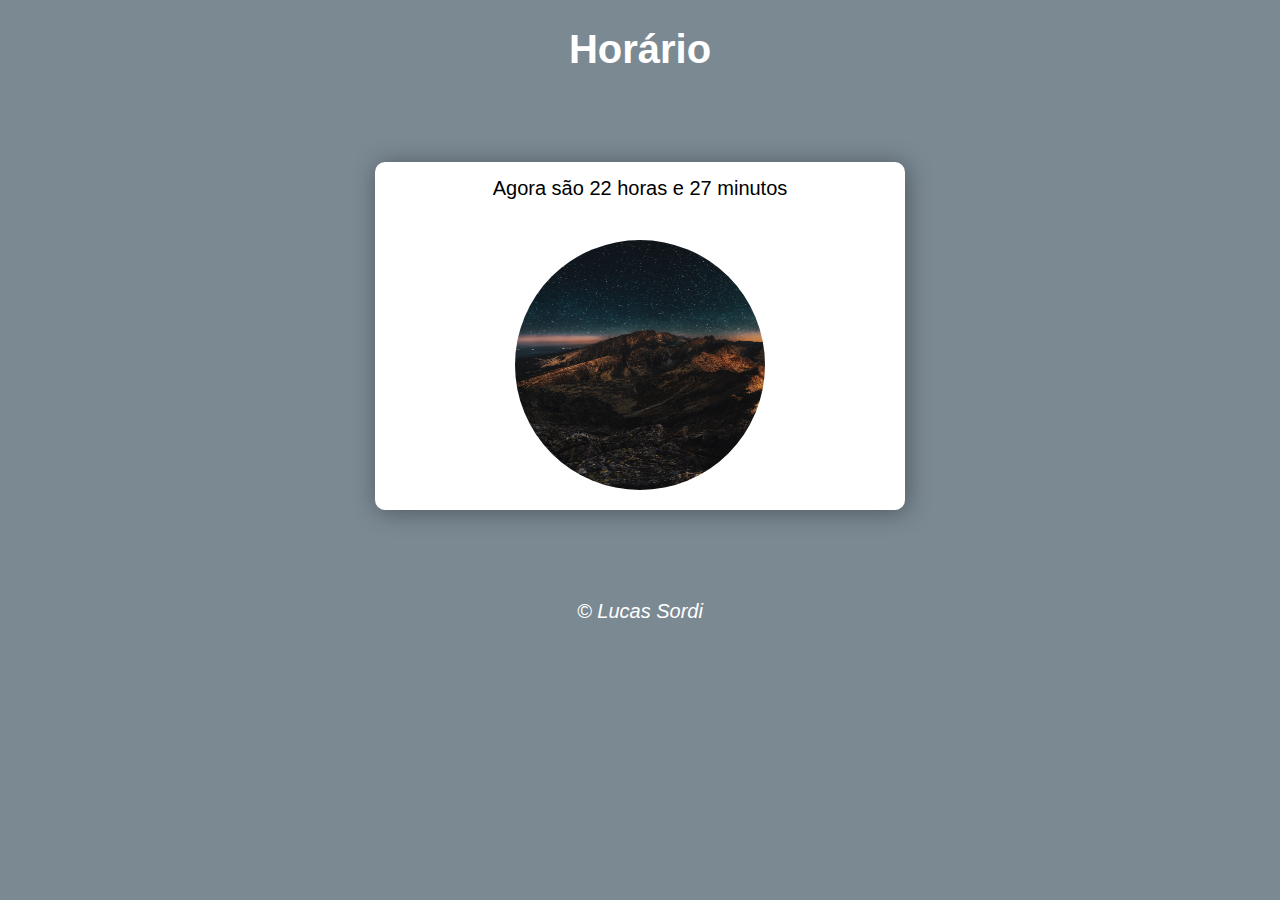
<file: Sprint 2/1. Javascript exercices/1. Hour/index.html>
<!DOCTYPE html>
<html lang="pt-BR">
<head>
    <meta charset="UTF-8">
    <meta name="viewport" content="width=device-width, initial-scale=1.0">
    <title>Horário</title>
    <link rel="stylesheet" href="style.css">
</head>
<body onload="load()">

    <header>
        <h1>Horário</h1>
    </header>

        <section>
            <div id="container">
                <div id="msg">
                </div>

                <div id="image">
                    <img id="img" src="" alt="Foto do dia">
                </div>
            </div>
        </section>

    
    <footer>
        <p>&copy; Lucas Sordi</p>
    </footer>


    <script src="script.js"></script>
    
</body>
</html>
</file>
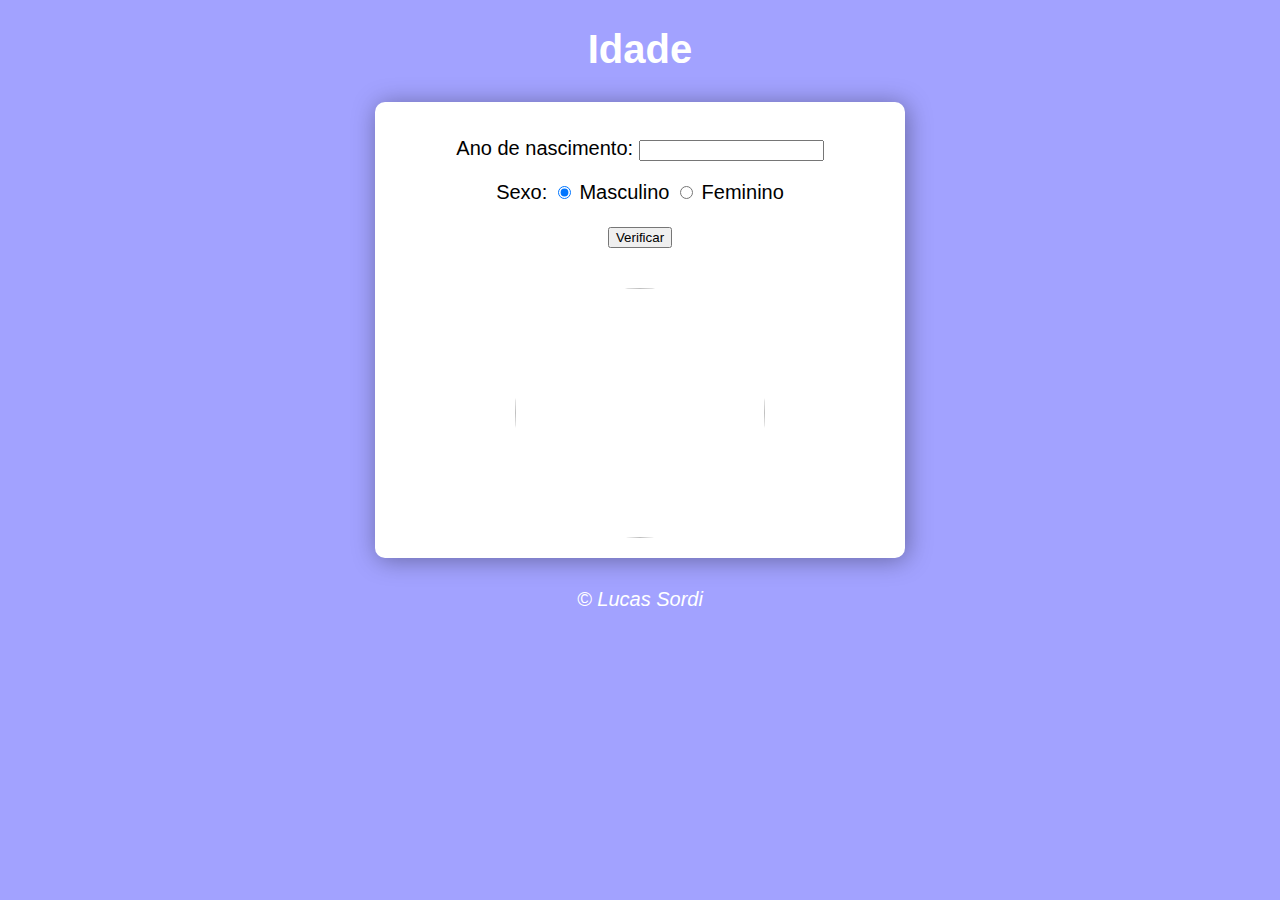
<file: Sprint 2/1. Javascript exercices/2. Age/index.html>
<!DOCTYPE html>
<html lang="pt-BR">
<head>
    <meta charset="UTF-8">
    <meta name="viewport" content="width=device-width, initial-scale=1.0">
    <title>Idade</title>
    <link rel="stylesheet" href="style.css">
</head>
<body>

    <header>
        <h1>Idade</h1>
    </header>

        <section>
            <div id="container">
                <div id="form">
                    <p>Ano de nascimento:
                        <input type="number" name="txtano" id="txtano" min="0">                                                                                                                                                                                                                                                                                                                                                                                                                                                  
                    </p>

                    <p>Sexo:
                        <input type="radio" name="radsex" id="mas" checked>
                        <label for="mas">Masculino</label>    
                        <input type="radio" name="radsex" id="fem">
                        <label for="fem">Feminino</label>                                                                                                                                                                                                                                                                                                                                                                                                                                                                          
                    </p>

                    <p>
                        <input type="button" value="Verificar" onclick="verificar()">                                                                                                                                                                                                                                                                                                                                                                                                                                                  
                    </p>
                </div>

                    <div id="resp">
                    </div>
                    <img id="img">

            </div>
        </section>

    
    <footer>
        <p>&copy; Lucas Sordi</p>
    </footer>


    <script src="script.js"></script>
    
</body>
</html>
</file>
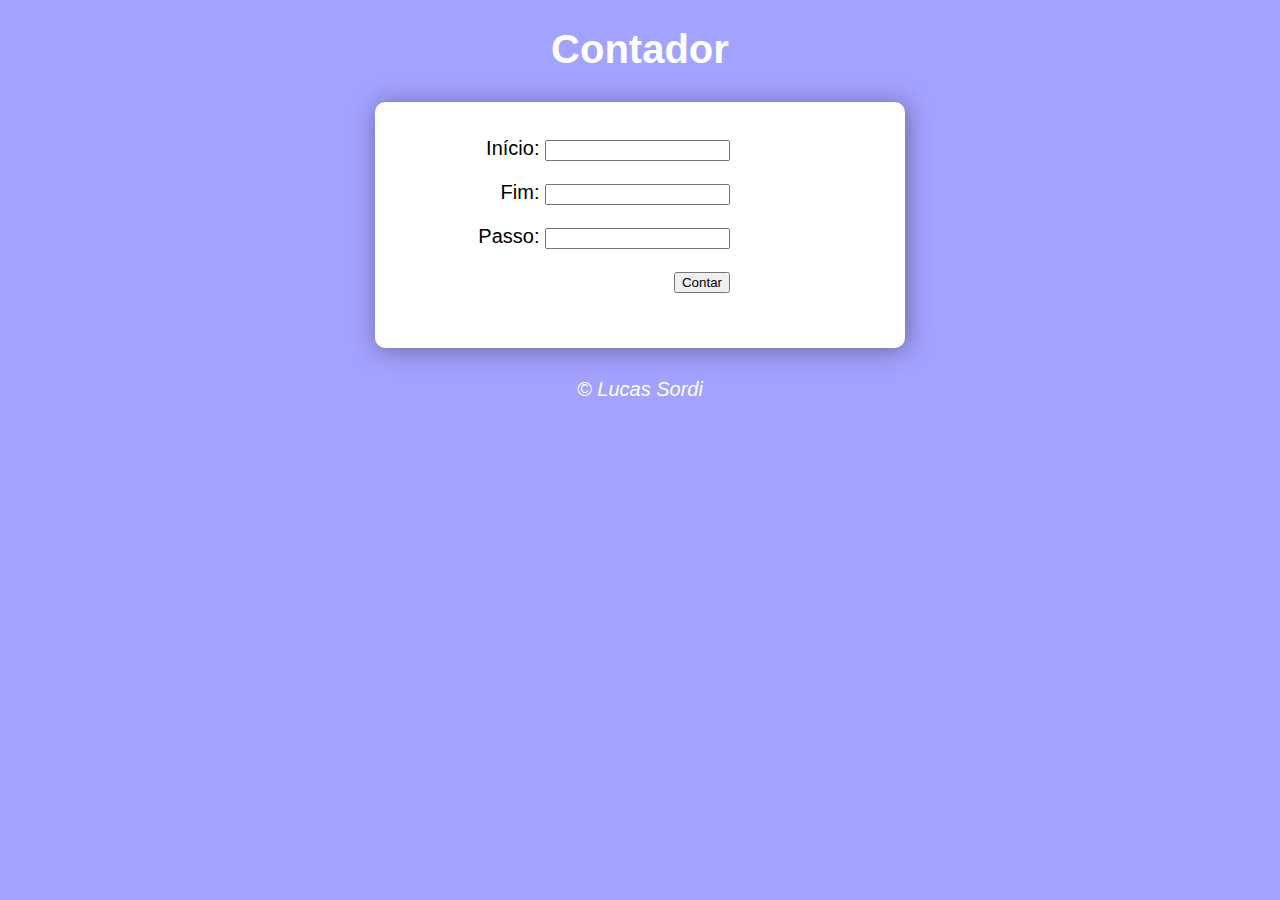
<file: Sprint 2/1. Javascript exercices/3. Contador/index.html>
<!DOCTYPE html>
<html lang="pt-BR">
<head>
    <meta charset="UTF-8">
    <meta name="viewport" content="width=device-width, initial-scale=1.0">
    <title>Contador</title>
    <link rel="stylesheet" href="style.css">
</head>
<body>

    <header>
        <h1>Contador</h1>
    </header>

        <section>
            <div id="container">
                <div id="form">
                    <p>Início:
                        <input type="number" name="inicio" id="inicio">                                                                                                                                                                                                                                                                                                                                                                                                                                                  
                    </p>

                    <p>Fim:
                        <input type="number" name="fim" id="fim">                                                                                                                                                                                                                                                                                                                                                                                                                                                  
                    </p>

                    <p>Passo:
                        <input type="number" name="passo" id="passo">                                                                                                                                                                                                                                                                                                                                                                                                                                                  
                    </p>

                    <p>
                        <input type="button" value="Contar" onclick="contar()">                                                                                                                                                                                                                                                                                                                                                                                                                                                  
                    </p>
                </div>

                    <div id="resp">
                    </div>
            </div>
        </section>

    
    <footer>
        <p>&copy; Lucas Sordi</p>
    </footer>


    <script src="script.js"></script>
    
</body>
</html>
</file>
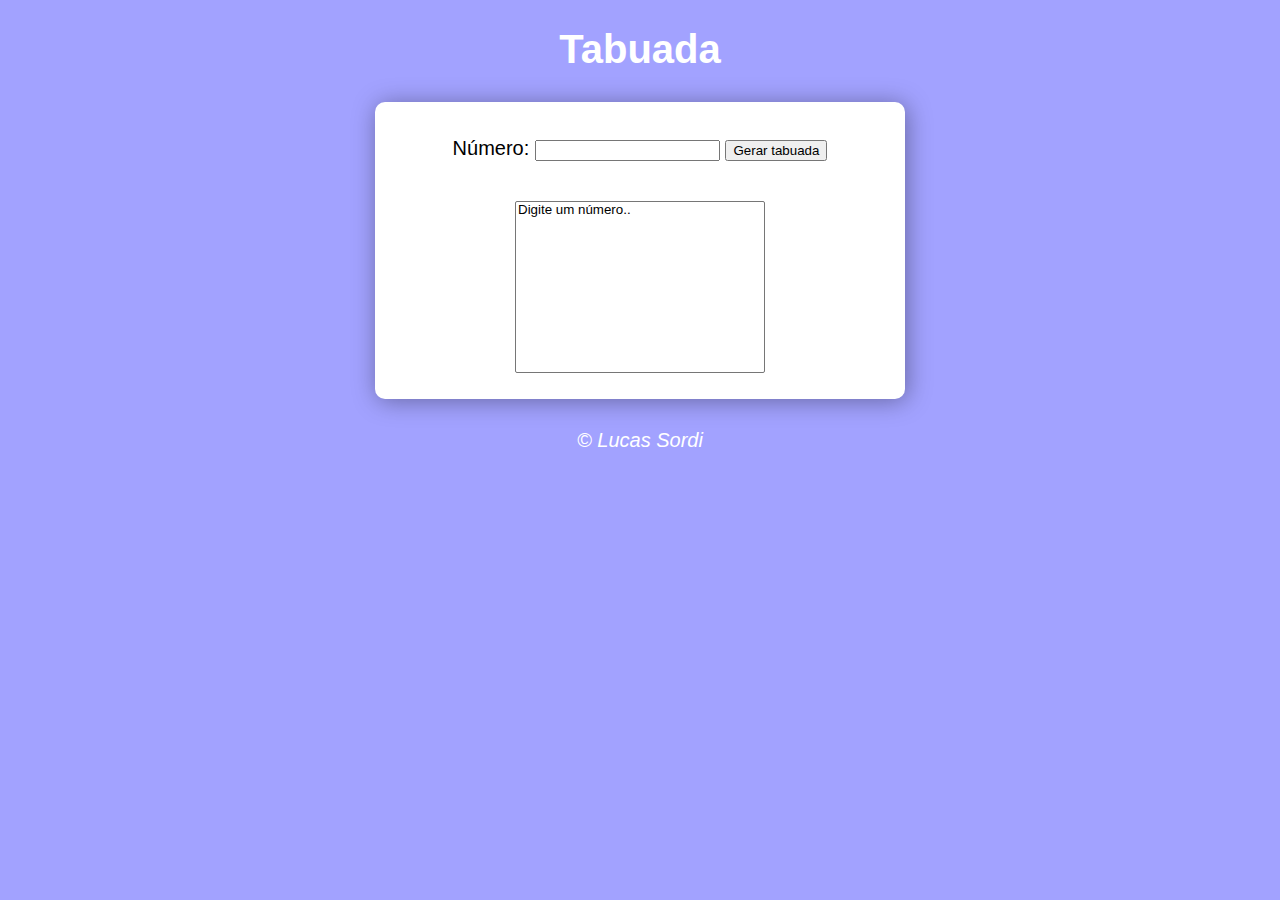
<file: Sprint 2/1. Javascript exercices/4. Tabuada/index.html>
<!DOCTYPE html>
<html lang="pt-BR">
<head>
    <meta charset="UTF-8">
    <meta name="viewport" content="width=device-width, initial-scale=1.0">
    <title>Tabuada</title>
    <link rel="stylesheet" href="style.css">
</head>
<body>

    <header>
        <h1>Tabuada</h1>
    </header>

        <section>
            <div id="container">
                <div id="form">
                    <p>Número:
                        <input type="number" name="numero" id="numero" >                                                                                                                                                                                                                                                                                                                                                                                                                                                 
                        <input type="button" value="Gerar tabuada" onclick="calcular()">                                                                                                                                                                                                                                                                                                                                                                                                                                                  
                    </p>
                </div>

                <div id="resp">
                    <select name="select" id="select" size="10">
                        <option>Digite um número..</option>
                    </select>
                </div>
            </div>
        </section>

    
    <footer>
        <p>&copy; Lucas Sordi</p>
    </footer>


    <script src="script.js"></script>
    
</body>
</html>
</file>
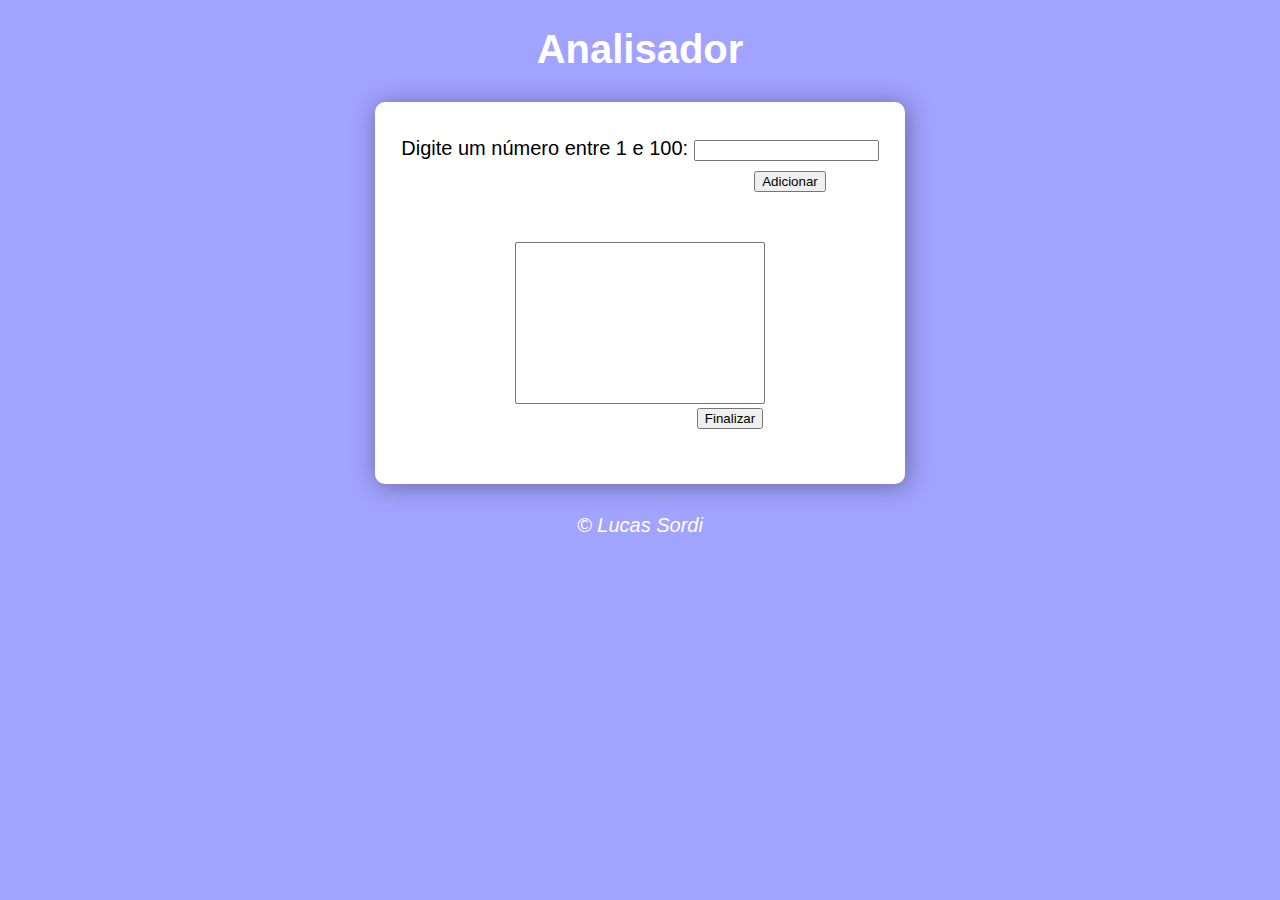
<file: Sprint 2/1. Javascript exercices/5. Analisador/index.html>
<!DOCTYPE html>
<html lang="pt-BR">
<head>
    <meta charset="UTF-8">
    <meta name="viewport" content="width=device-width, initial-scale=1.0">
    <title>Analisador de números</title>
    <link rel="stylesheet" href="style.css">
</head>
<body>

    <header>
        <h1>Analisador</h1>
    </header>

        <section>
            <div id="container">
                <div id="form">
                    <p>
                        Digite um número entre 1 e 100:
                        <input type="number" name="numero" id="numero" >                                                                                                                                                                                                                                                                                                                                                                                                                                                 
                        <input id = "button" type="button" value="Adicionar" onclick="add()"> 
                    </p>
                    <p>
                        <select name="select" id="select" size="10">
                        </select>  
                        <input style="margin-left: 36%;"type="button" value="Finalizar" onclick="fin()"> 
                    </p>
                </div>

                <div id="res">
                </div>
            </div>
        </section>

    
    <footer>
        <p>&copy; Lucas Sordi</p>
    </footer>


    <script src="script.js"></script>
    
</body>
</html>
</file>
<file: Sprint 2/1. Javascript exercices/1. Hour/style.css>
body {
    background-color: rgb(162, 162, 255);
    font: normal 15pt arial;
}

header {
    color: white;
    text-align: center;
    margin-bottom: 90px;
}

#container {
    background-color: white;
    border-radius: 10px;
    padding: 15px;
    width: 500px;
    margin: auto;
    box-shadow: 2px 2px 25px rgb(0, 0, 0, 0.363);
    cursor: pointer;
}
#container:hover {
    transform: scale(1.01);
    transition: transform .2s

}

footer {
    color: white;
    text-align: center;
    font-style: italic;
    margin-top: 90px;
}

#msg {
    text-align: center;
    margin-bottom: 40px;
}

#img {
    border-radius: 50%;
    width: 250px;
    height: 250px;
    margin-left: 25%;
    
}
</file>
<file: Sprint 2/1. Javascript exercices/2. Age/style.css>
body {
    background-color: rgb(162, 162, 255);
    font: normal 15pt arial;
}

header {
    color: white;
    text-align: center;
    margin-bottom: 30px;
}

#container {
    background-color: white;
    border-radius: 10px;
    padding: 15px;
    width: 500px;
    margin: auto;
    box-shadow: 2px 2px 25px rgb(0, 0, 0, 0.363);
    cursor: pointer;
}
#container:hover {
    transform: scale(1.01);
    transition: transform .2s

}

footer {
    color: white;
    text-align: center;
    font-style: italic;
    margin-top: 30px;
}

#form {
    text-align: center;
    margin-bottom: 40px;
}

#resp {
    color: rgb(80, 71, 71);
    text-align: center;  
    margin-bottom: 10px;  
}

#img {
    text-align: center;
    border-radius: 50%;
    width: 250px;
    height: 250px;
    margin-left: 25%;
}
</file>
<file: Sprint 2/1. Javascript exercices/3. Contador/style.css>
body {
    background-color: rgb(162, 162, 255);
    font: normal 15pt arial;
}

header {
    color: white;
    text-align: center;
    margin-bottom: 30px;
}

#container {
    background-color: white;
    border-radius: 10px;
    padding: 15px;
    width: 500px;
    margin: auto;
    box-shadow: 2px 2px 25px rgb(0, 0, 0, 0.363);
    cursor: pointer;
}
#container:hover {
    transform: scale(1.01);
    transition: transform .2s

}

footer {
    color: white;
    text-align: center;
    font-style: italic;
    margin-top: 30px;
}

#form {
    text-align: right;
    margin-bottom: 40px;
    margin-right: 160px;
}

#resp {
    color: rgb(80, 71, 71);
    text-align: center;  
    margin-bottom: 10px;  
}
</file>
<file: Sprint 2/1. Javascript exercices/4. Tabuada/style.css>
body {
    background-color: rgb(162, 162, 255);
    font: normal 15pt arial;
}

header {
    color: white;
    text-align: center;
    margin-bottom: 30px;
}

#container {
    background-color: white;
    border-radius: 10px;
    padding: 15px;
    width: 500px;
    margin: auto;
    box-shadow: 2px 2px 25px rgb(0, 0, 0, 0.363);
    cursor: pointer;
}
#container:hover {
    transform: scale(1.01);
    transition: transform .2s

}

footer {
    color: white;
    text-align: center;
    font-style: italic;
    margin-top: 30px;
}

#form {
    text-align: center;
    margin-bottom: 40px;
}

#resp {
    color: rgb(80, 71, 71);
    text-align: center;  
    margin-bottom: 10px;  
}

#img {
    text-align: center;
    border-radius: 50%;
    width: 250px;
    height: 250px;
    margin-left: 25%;
}

#select {
    width: 250px;
}
</file>
<file: Sprint 2/1. Javascript exercices/5. Analisador/style.css>
body {
    background-color: rgb(162, 162, 255);
    font: normal 15pt arial;
}

header {
    color: white;
    text-align: center;
    margin-bottom: 30px;
}

#container {
    background-color: white;
    border-radius: 10px;
    padding: 15px;
    width: 500px;
    margin: auto;
    box-shadow: 2px 2px 25px rgb(0, 0, 0, 0.363);
    cursor: pointer;
}
#container:hover {
    transform: scale(1.01);
    transition: transform .2s

}

footer {
    color: white;
    text-align: center;
    font-style: italic;
    margin-top: 30px;
}

#form {
    text-align: center;
    margin-bottom: 40px;
}

#resp {
    color: rgb(80, 71, 71);
    text-align: center;  
    margin-bottom: 10px;  
}

#img {
    text-align: center;
    border-radius: 50%;
    width: 250px;
    height: 250px;
    margin-left: 25%;
}

#select {
    width: 250px;
}

#button {
    margin-top: 10px;
    margin-left: 60%;
    margin-bottom: 30px;
}
</file>
